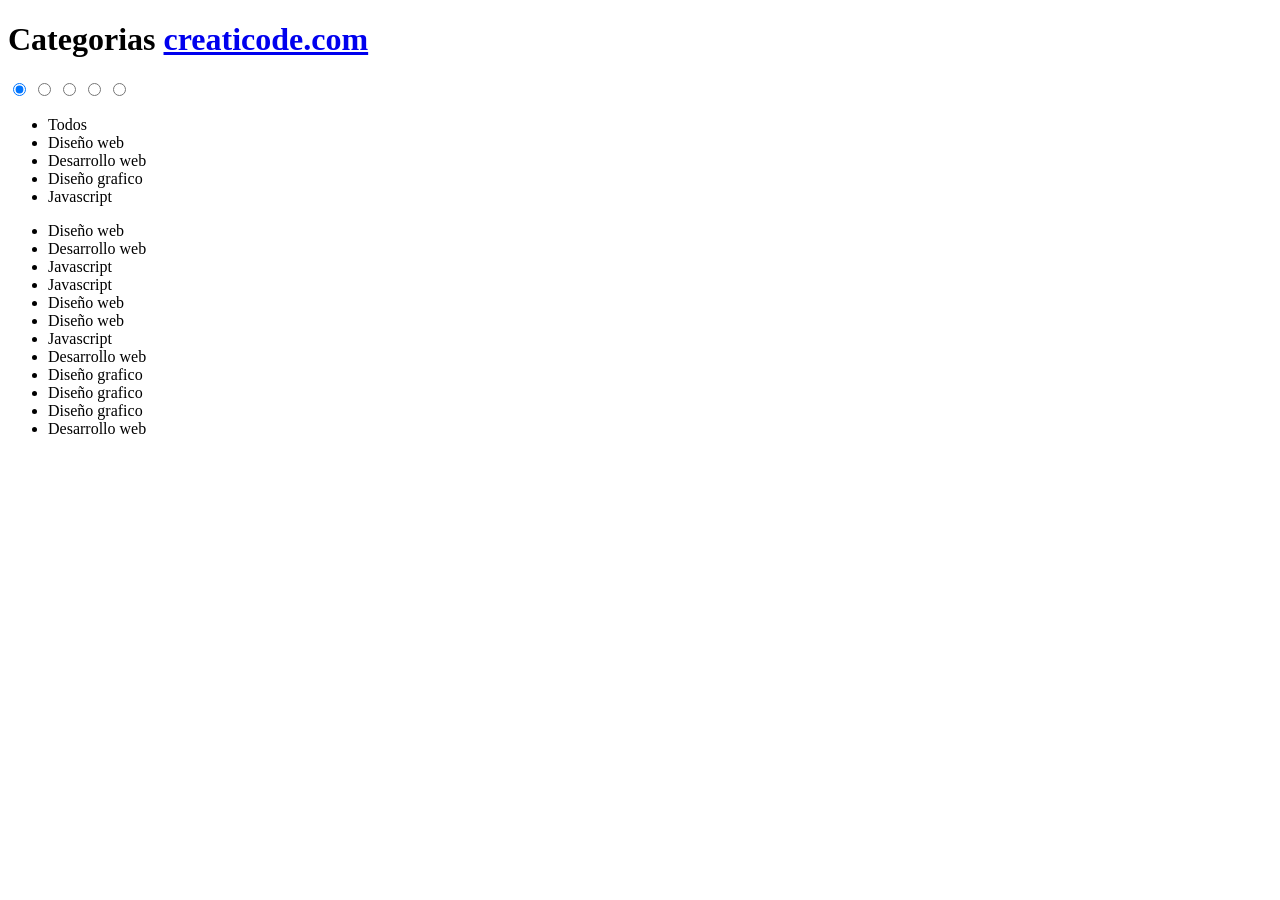
<file: code.html>
<!DOCTYPE html>
<html lang="en">
<head>
    <meta charset="UTF-8">
    <meta name="viewport" content="width=device-width, initial-scale=1.0">
    <title>Document</title>
</head>
<body>
    <!-- Contenedor Principal  -->
  <div class="main-wrapper">
    <!-- Titulo -->
    <h1 class="main-title">Categorias <a href="http://creaticode.com">creaticode.com</a></h1>

    <div class="container">
      <!-- Inputs de las Categorias -->
      <input name="category-css" id="all" type="radio" checked>
      <input name="category-css" id="webdesign" type="radio">
      <input name="category-css" id="webdevelopment" type="radio">
      <input name="category-css" id="graphicdesign" type="radio">
      <input name="category-css" id="javascript" type="radio">
      
      <!-- Categorias -->
      <ul class="list-category">
        <li><label for="all">Todos</label></li>
        <li><label for="webdesign">Diseño web</label></li>
        <li><label for="webdevelopment">Desarrollo web</label></li>
        <li><label for="graphicdesign">Diseño grafico</label></li>
        <li><label for="javascript">Javascript</label></li>
      </ul>


      <!-- Lista de Imagenes -->
      <ul class="list-images clearfix">
        <li class="type-webdesign"><span>Diseño web</span></li>
        <li class="type-webdevelopment"><span>Desarrollo web</span></li>
        <li class="type-javascript"><span>Javascript</span></li>
        <li class="type-javascript"><span>Javascript</span></li>
        <li class="type-webdesign"><span>Diseño web</span></li>
        <li class="type-webdesign"><span>Diseño web</span></li>
        <li class="type-javascript"><span>Javascript</span></li>
        <li class="type-webdevelopment"><span>Desarrollo web</span></li>
        <li class="type-graphicdesign"><span>Diseño grafico</span></li>
        <li class="type-graphicdesign"><span>Diseño grafico</span></li>
        <li class="type-graphicdesign"><span>Diseño grafico</span></li>
        <li class="type-webdevelopment"><span>Desarrollo web</span></li>
      </ul>
    </div>
  </div>
</body>
</html>
</file>
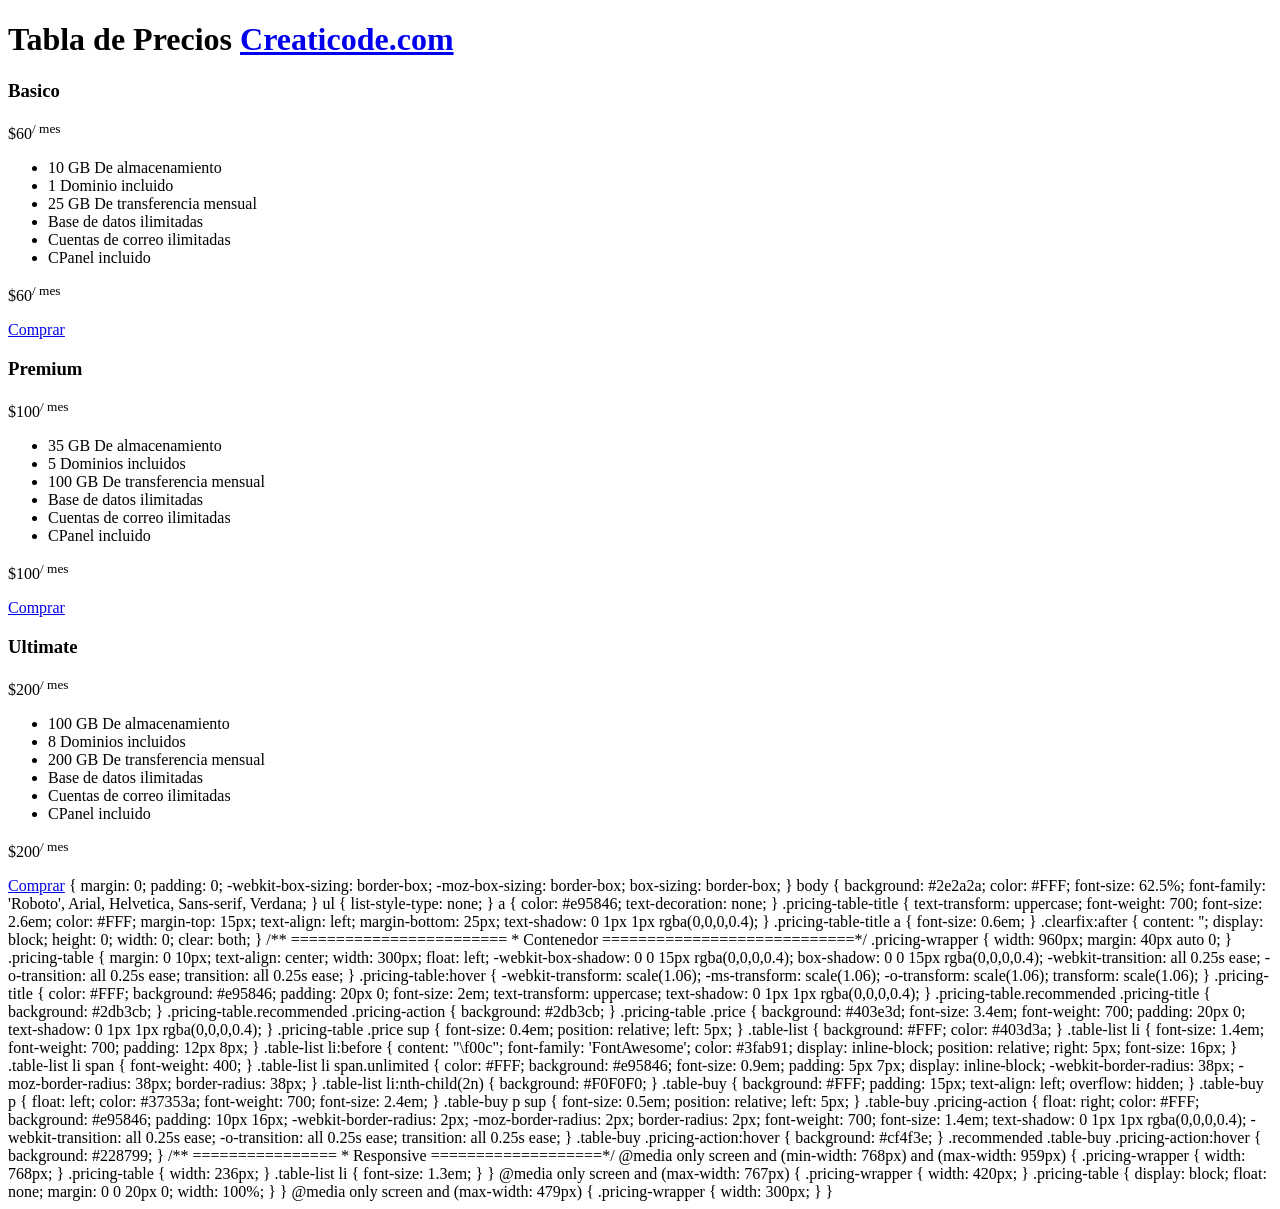
<file: code2.html>
<!DOCTYPE html>
<html lang="en">
<head>
    <meta charset="UTF-8">
    <meta name="viewport" content="width=device-width, initial-scale=1.0">
    <link rel="stylesheet" href="style.css">
    <title>Document</title>
</head>
<body>
    <dir id="div01">



    </dir>
    <!-- Contenedor -->
  <div class="pricing-wrapper clearfix">
    <!-- Titulo -->
    <h1 class="pricing-table-title">Tabla de Precios <a href="http://creaticode.com">Creaticode.com</a></h1>

    <div class="pricing-table">
      <h3 class="pricing-title">Basico</h3>
      <div class="price">$60<sup>/ mes</sup></div>
      <!-- Lista de Caracteristicas / Propiedades -->
      <ul class="table-list">
        <li>10 GB <span>De almacenamiento</span></li>
        <li>1 Dominio <span>incluido</span></li>
        <li>25 GB <span>De transferencia mensual</span></li>
        <li>Base de datos <span class="unlimited">ilimitadas</span></li>
        <li>Cuentas de correo <span class="unlimited">ilimitadas</span></li>
        <li>CPanel <span>incluido</span></li>
      </ul>
      <!-- Contratar / Comprar -->
      <div class="table-buy">
        <p>$60<sup>/ mes</sup></p>
        <a href="#" class="pricing-action">Comprar</a>
      </div>
    </div>
    
    <div class="pricing-table recommended">
      <h3 class="pricing-title">Premium</h3>
      <div class="price">$100<sup>/ mes</sup></div>
      <!-- Lista de Caracteristicas / Propiedades -->
      <ul class="table-list">
        <li>35 GB <span>De almacenamiento</span></li>
        <li>5 Dominios <span>incluidos</span></li>
        <li>100 GB <span>De transferencia mensual</span></li>
        <li>Base de datos <span class="unlimited">ilimitadas</span></li>
        <li>Cuentas de correo <span class="unlimited">ilimitadas</span></li>
        <li>CPanel <span>incluido</span></li>
      </ul>
      <!-- Contratar / Comprar -->
      <div class="table-buy">
        <p>$100<sup>/ mes</sup></p>
        <a href="#" class="pricing-action">Comprar</a>
      </div>
    </div>

    <div class="pricing-table">
      <h3 class="pricing-title">Ultimate</h3>
      <div class="price">$200<sup>/ mes</sup></div>
      <!-- Lista de Caracteristicas / Propiedades -->
      <ul class="table-list">
        <li>100 GB <span>De almacenamiento</span></li>
        <li>8 Dominios <span>incluidos</span></li>
        <li>200 GB <span>De transferencia mensual</span></li>
        <li>Base de datos <span class="unlimited">ilimitadas</span></li>
        <li>Cuentas de correo <span class="unlimited">ilimitadas</span></li>
        <li>CPanel <span>incluido</span></li>
      </ul>
      <!-- Contratar / Comprar -->
      <div class="table-buy">
        <p>$200<sup>/ mes</sup></p>
        <a href="#" class="pricing-action">Comprar</a> {
  margin: 0;
  padding: 0;
  -webkit-box-sizing: border-box;
  -moz-box-sizing: border-box;
  box-sizing: border-box;
}

body {
  background: #2e2a2a;
  color: #FFF;
  font-size: 62.5%;
  font-family: 'Roboto', Arial, Helvetica, Sans-serif, Verdana;
}

ul {
  list-style-type: none;
}

a {
  color: #e95846;
  text-decoration: none;
}

.pricing-table-title {
  text-transform: uppercase;
  font-weight: 700;
  font-size: 2.6em;
  color: #FFF;
  margin-top: 15px;
  text-align: left;
  margin-bottom: 25px;
  text-shadow: 0 1px 1px rgba(0,0,0,0.4);
}

.pricing-table-title a {
  font-size: 0.6em;
}

.clearfix:after {
  content: '';
  display: block;
  height: 0;
  width: 0;
  clear: both;
}
/** ========================
 * Contenedor
 ============================*/
.pricing-wrapper {
  width: 960px;
  margin: 40px auto 0;
}

.pricing-table {
  margin: 0 10px;
  text-align: center;
  width: 300px;
  float: left;
  -webkit-box-shadow: 0 0 15px rgba(0,0,0,0.4);
  box-shadow: 0 0 15px rgba(0,0,0,0.4);
  -webkit-transition: all 0.25s ease;
  -o-transition: all 0.25s ease;
  transition: all 0.25s ease;
}

.pricing-table:hover {
  -webkit-transform: scale(1.06);
  -ms-transform: scale(1.06);
  -o-transform: scale(1.06);
  transform: scale(1.06);
}

.pricing-title {
  color: #FFF;
  background: #e95846;
  padding: 20px 0;
  font-size: 2em;
  text-transform: uppercase;
  text-shadow: 0 1px 1px rgba(0,0,0,0.4);
}

.pricing-table.recommended .pricing-title {
  background: #2db3cb;
}

.pricing-table.recommended .pricing-action {
  background: #2db3cb;
}

.pricing-table .price {
  background: #403e3d;
  font-size: 3.4em;
  font-weight: 700;
  padding: 20px 0;
  text-shadow: 0 1px 1px rgba(0,0,0,0.4);
}

.pricing-table .price sup {
  font-size: 0.4em;
  position: relative;
  left: 5px;
}

.table-list {
  background: #FFF;
  color: #403d3a;
}

.table-list li {
  font-size: 1.4em;
  font-weight: 700;
  padding: 12px 8px;
}

.table-list li:before {
  content: "\f00c";
  font-family: 'FontAwesome';
  color: #3fab91;
  display: inline-block;
  position: relative;
  right: 5px;
  font-size: 16px;
} 

.table-list li span {
  font-weight: 400;
}

.table-list li span.unlimited {
  color: #FFF;
  background: #e95846;
  font-size: 0.9em;
  padding: 5px 7px;
  display: inline-block;
  -webkit-border-radius: 38px;
  -moz-border-radius: 38px;
  border-radius: 38px;
}


.table-list li:nth-child(2n) {
  background: #F0F0F0;
}

.table-buy {
  background: #FFF;
  padding: 15px;
  text-align: left;
  overflow: hidden;
}

.table-buy p {
  float: left;
  color: #37353a;
  font-weight: 700;
  font-size: 2.4em;
}

.table-buy p sup {
  font-size: 0.5em;
  position: relative;
  left: 5px;
}

.table-buy .pricing-action {
  float: right;
  color: #FFF;
  background: #e95846;
  padding: 10px 16px;
  -webkit-border-radius: 2px;
  -moz-border-radius: 2px;
  border-radius: 2px;
  font-weight: 700;
  font-size: 1.4em;
  text-shadow: 0 1px 1px rgba(0,0,0,0.4);
  -webkit-transition: all 0.25s ease;
  -o-transition: all 0.25s ease;
  transition: all 0.25s ease;
}

.table-buy .pricing-action:hover {
  background: #cf4f3e;
}

.recommended .table-buy .pricing-action:hover {
  background: #228799;  
}

/** ================
 * Responsive
 ===================*/
 @media only screen and (min-width: 768px) and (max-width: 959px) {
  .pricing-wrapper {
    width: 768px;
  }

  .pricing-table {
    width: 236px;
  }
  
  .table-list li {
    font-size: 1.3em;
  }

 }

 @media only screen and (max-width: 767px) {
  .pricing-wrapper {
    width: 420px;
  }

  .pricing-table {
    display: block;
    float: none;
    margin: 0 0 20px 0;
    width: 100%;
  }
 }

@media only screen and (max-width: 479px) {
  .pricing-wrapper {
    width: 300px;
  }
} 
      </div>
    </div>
  </div>
    
</body>
</html>
</file>
<file: style.css>
#div01{
* {
  margin: 0;
  padding: 0;
  -webkit-box-sizing: border-box;
  -moz-box-sizing: border-box;
  box-sizing: border-box;
}

body {
  background: #2e2a2a;
  color: #FFF;
  font-size: 62.5%;
  font-family: 'Roboto', Arial, Helvetica, Sans-serif, Verdana;
}

ul {
  list-style-type: none;
}

a {
  color: #e95846;
  text-decoration: none;
}

.pricing-table-title {
  text-transform: uppercase;
  font-weight: 700;
  font-size: 2.6em;
  color: #FFF;
  margin-top: 15px;
  text-align: left;
  margin-bottom: 25px;
  text-shadow: 0 1px 1px rgba(0,0,0,0.4);
}

.pricing-table-title a {
  font-size: 0.6em;
}

.clearfix:after {
  content: '';
  display: block;
  height: 0;
  width: 0;
  clear: both;
}
/** ========================
 * Contenedor
 ============================*/
.pricing-wrapper {
  width: 960px;
  margin: 40px auto 0;
}

.pricing-table {
  margin: 0 10px;
  text-align: center;
  width: 300px;
  float: left;
  -webkit-box-shadow: 0 0 15px rgba(0,0,0,0.4);
  box-shadow: 0 0 15px rgba(0,0,0,0.4);
  -webkit-transition: all 0.25s ease;
  -o-transition: all 0.25s ease;
  transition: all 0.25s ease;
}

.pricing-table:hover {
  -webkit-transform: scale(1.06);
  -ms-transform: scale(1.06);
  -o-transform: scale(1.06);
  transform: scale(1.06);
}

.pricing-title {
  color: #FFF;
  background: #e95846;
  padding: 20px 0;
  font-size: 2em;
  text-transform: uppercase;
  text-shadow: 0 1px 1px rgba(0,0,0,0.4);
}

.pricing-table.recommended .pricing-title {
  background: #2db3cb;
}

.pricing-table.recommended .pricing-action {
  background: #2db3cb;
}

.pricing-table .price {
  background: #403e3d;
  font-size: 3.4em;
  font-weight: 700;
  padding: 20px 0;
  text-shadow: 0 1px 1px rgba(0,0,0,0.4);
}

.pricing-table .price sup {
  font-size: 0.4em;
  position: relative;
  left: 5px;
}

.table-list {
  background: #FFF;
  color: #403d3a;
}

.table-list li {
  font-size: 1.4em;
  font-weight: 700;
  padding: 12px 8px;
}

.table-list li:before {
  content: "\f00c";
  font-family: 'FontAwesome';
  color: #3fab91;
  display: inline-block;
  position: relative;
  right: 5px;
  font-size: 16px;
} 

.table-list li span {
  font-weight: 400;
}

.table-list li span.unlimited {
  color: #FFF;
  background: #e95846;
  font-size: 0.9em;
  padding: 5px 7px;
  display: inline-block;
  -webkit-border-radius: 38px;
  -moz-border-radius: 38px;
  border-radius: 38px;
}


.table-list li:nth-child(2n) {
  background: #F0F0F0;
}

.table-buy {
  background: #FFF;
  padding: 15px;
  text-align: left;
  overflow: hidden;
}

.table-buy p {
  float: left;
  color: #37353a;
  font-weight: 700;
  font-size: 2.4em;
}

.table-buy p sup {
  font-size: 0.5em;
  position: relative;
  left: 5px;
}

.table-buy .pricing-action {
  float: right;
  color: #FFF;
  background: #e95846;
  padding: 10px 16px;
  -webkit-border-radius: 2px;
  -moz-border-radius: 2px;
  border-radius: 2px;
  font-weight: 700;
  font-size: 1.4em;
  text-shadow: 0 1px 1px rgba(0,0,0,0.4);
  -webkit-transition: all 0.25s ease;
  -o-transition: all 0.25s ease;
  transition: all 0.25s ease;
}

.table-buy .pricing-action:hover {
  background: #cf4f3e;
}

.recommended .table-buy .pricing-action:hover {
  background: #228799;  
}

/** ================
 * Responsive
 ===================*/
 @media only screen and (min-width: 768px) and (max-width: 959px) {
  .pricing-wrapper {
    width: 768px;
  }

  .pricing-table {
    width: 236px;
  }
  
  .table-list li {
    font-size: 1.3em;
  }

 }

 @media only screen and (max-width: 767px) {
  .pricing-wrapper {
    width: 420px;
  }

  .pricing-table {
    display: block;
    float: none;
    margin: 0 0 20px 0;
    width: 100%;
  }
 }

@media only screen and (max-width: 479px) {
  .pricing-wrapper {
    width: 300px;
  }
} 




}
</file>
